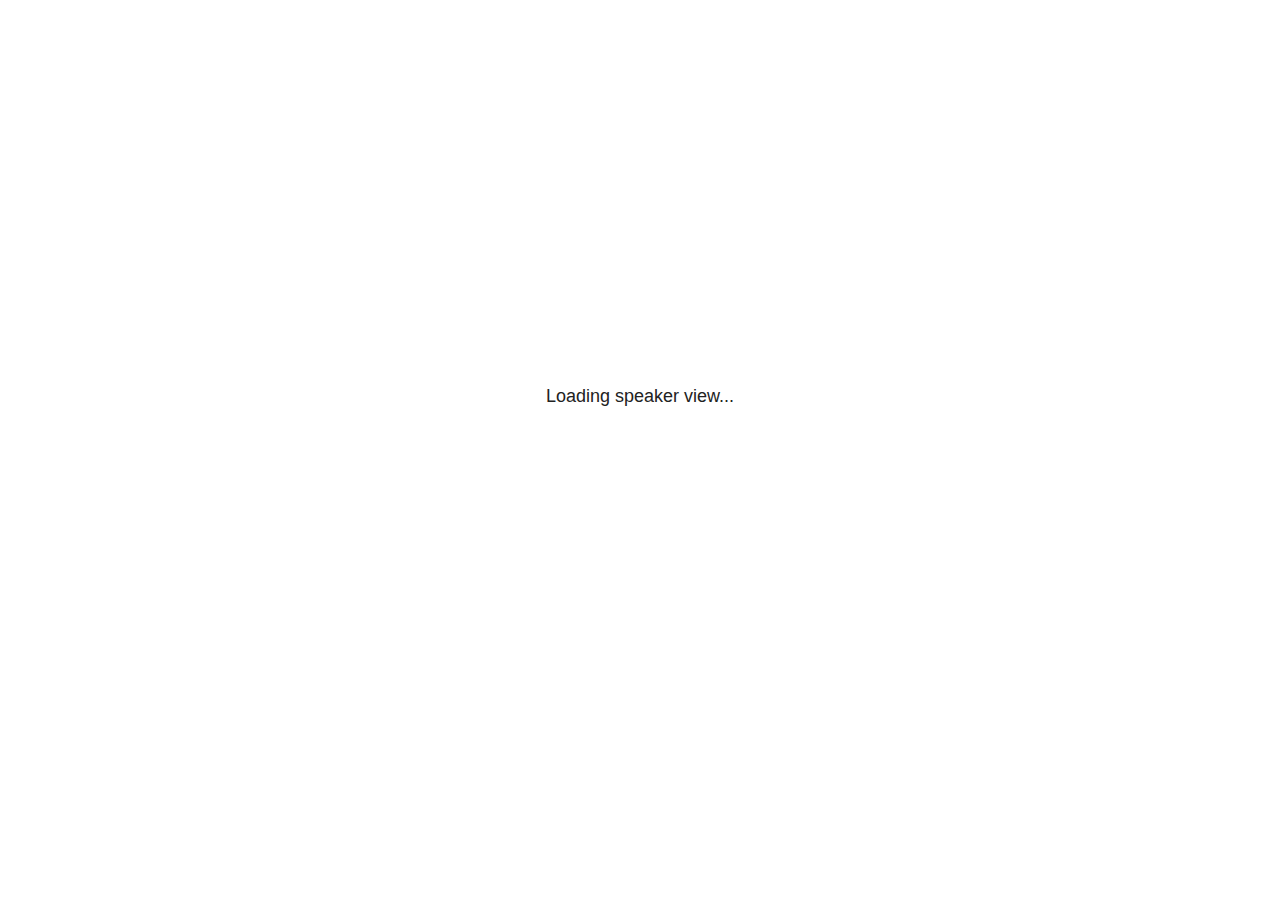
<file: lib/slides_utils/reveal/plugin/notes/speaker-view.html>
<html lang="en">
	<head>
		<meta charset="utf-8">

		<title>reveal.js - Speaker View</title>

		<style>
			body {
				font-family: Helvetica;
				font-size: 18px;
			}

			#current-slide,
			#upcoming-slide,
			#speaker-controls {
				padding: 6px;
				box-sizing: border-box;
				-moz-box-sizing: border-box;
			}

			#current-slide iframe,
			#upcoming-slide iframe {
				width: 100%;
				height: 100%;
				border: 1px solid #ddd;
			}

			#current-slide .label,
			#upcoming-slide .label {
				position: absolute;
				top: 10px;
				left: 10px;
				z-index: 2;
			}

			#connection-status {
				position: absolute;
				top: 0;
				left: 0;
				width: 100%;
				height: 100%;
				z-index: 20;
				padding: 30% 20% 20% 20%;
				font-size: 18px;
				color: #222;
				background: #fff;
				text-align: center;
				box-sizing: border-box;
				line-height: 1.4;
			}

			.overlay-element {
				height: 34px;
				line-height: 34px;
				padding: 0 10px;
				text-shadow: none;
				background: rgba( 220, 220, 220, 0.8 );
				color: #222;
				font-size: 14px;
			}

			.overlay-element.interactive:hover {
				background: rgba( 220, 220, 220, 1 );
			}

			#current-slide {
				position: absolute;
				width: 60%;
				height: 100%;
				top: 0;
				left: 0;
				padding-right: 0;
			}

			#upcoming-slide {
				position: absolute;
				width: 40%;
				height: 40%;
				right: 0;
				top: 0;
			}

			/* Speaker controls */
			#speaker-controls {
				position: absolute;
				top: 40%;
				right: 0;
				width: 40%;
				height: 60%;
				overflow: auto;
				font-size: 18px;
			}

				.speaker-controls-time.hidden,
				.speaker-controls-notes.hidden {
					display: none;
				}

				.speaker-controls-time .label,
				.speaker-controls-pace .label,
				.speaker-controls-notes .label {
					text-transform: uppercase;
					font-weight: normal;
					font-size: 0.66em;
					color: #666;
					margin: 0;
				}

				.speaker-controls-time, .speaker-controls-pace {
					border-bottom: 1px solid rgba( 200, 200, 200, 0.5 );
					margin-bottom: 10px;
					padding: 10px 16px;
					padding-bottom: 20px;
					cursor: pointer;
				}

				.speaker-controls-time .reset-button {
					opacity: 0;
					float: right;
					color: #666;
					text-decoration: none;
				}
				.speaker-controls-time:hover .reset-button {
					opacity: 1;
				}

				.speaker-controls-time .timer,
				.speaker-controls-time .clock {
					width: 50%;
				}

				.speaker-controls-time .timer,
				.speaker-controls-time .clock,
				.speaker-controls-time .pacing .hours-value,
				.speaker-controls-time .pacing .minutes-value,
				.speaker-controls-time .pacing .seconds-value {
					font-size: 1.9em;
				}

				.speaker-controls-time .timer {
					float: left;
				}

				.speaker-controls-time .clock {
					float: right;
					text-align: right;
				}

				.speaker-controls-time span.mute {
					opacity: 0.3;
				}

				.speaker-controls-time .pacing-title {
					margin-top: 5px;
				}

				.speaker-controls-time .pacing.ahead {
					color: blue;
				}

				.speaker-controls-time .pacing.on-track {
					color: green;
				}

				.speaker-controls-time .pacing.behind {
					color: red;
				}

				.speaker-controls-notes {
					padding: 10px 16px;
				}

				.speaker-controls-notes .value {
					margin-top: 5px;
					line-height: 1.4;
					font-size: 1.2em;
				}

			/* Layout selector */
			#speaker-layout {
				position: absolute;
				top: 10px;
				right: 10px;
				color: #222;
				z-index: 10;
			}
				#speaker-layout select {
					position: absolute;
					width: 100%;
					height: 100%;
					top: 0;
					left: 0;
					border: 0;
					box-shadow: 0;
					cursor: pointer;
					opacity: 0;

					font-size: 1em;
					background-color: transparent;

					-moz-appearance: none;
					-webkit-appearance: none;
					-webkit-tap-highlight-color: rgba(0, 0, 0, 0);
				}

				#speaker-layout select:focus {
					outline: none;
					box-shadow: none;
				}

			.clear {
				clear: both;
			}

			/* Speaker layout: Wide */
			body[data-speaker-layout="wide"] #current-slide,
			body[data-speaker-layout="wide"] #upcoming-slide {
				width: 50%;
				height: 45%;
				padding: 6px;
			}

			body[data-speaker-layout="wide"] #current-slide {
				top: 0;
				left: 0;
			}

			body[data-speaker-layout="wide"] #upcoming-slide {
				top: 0;
				left: 50%;
			}

			body[data-speaker-layout="wide"] #speaker-controls {
				top: 45%;
				left: 0;
				width: 100%;
				height: 50%;
				font-size: 1.25em;
			}

			/* Speaker layout: Tall */
			body[data-speaker-layout="tall"] #current-slide,
			body[data-speaker-layout="tall"] #upcoming-slide {
				width: 45%;
				height: 50%;
				padding: 6px;
			}

			body[data-speaker-layout="tall"] #current-slide {
				top: 0;
				left: 0;
			}

			body[data-speaker-layout="tall"] #upcoming-slide {
				top: 50%;
				left: 0;
			}

			body[data-speaker-layout="tall"] #speaker-controls {
				padding-top: 40px;
				top: 0;
				left: 45%;
				width: 55%;
				height: 100%;
				font-size: 1.25em;
			}

			/* Speaker layout: Notes only */
			body[data-speaker-layout="notes-only"] #current-slide,
			body[data-speaker-layout="notes-only"] #upcoming-slide {
				display: none;
			}

			body[data-speaker-layout="notes-only"] #speaker-controls {
				padding-top: 40px;
				top: 0;
				left: 0;
				width: 100%;
				height: 100%;
				font-size: 1.25em;
			}

			@media screen and (max-width: 1080px) {
				body[data-speaker-layout="default"] #speaker-controls {
					font-size: 16px;
				}
			}

			@media screen and (max-width: 900px) {
				body[data-speaker-layout="default"] #speaker-controls {
					font-size: 14px;
				}
			}

			@media screen and (max-width: 800px) {
				body[data-speaker-layout="default"] #speaker-controls {
					font-size: 12px;
				}
			}

		</style>
	</head>

	<body>

		<div id="connection-status">Loading speaker view...</div>

		<div id="current-slide"></div>
		<div id="upcoming-slide"><span class="overlay-element label">Upcoming</span></div>
		<div id="speaker-controls">
			<div class="speaker-controls-time">
				<h4 class="label">Time <span class="reset-button">Click to Reset</span></h4>
				<div class="clock">
					<span class="clock-value">0:00 AM</span>
				</div>
				<div class="timer">
					<span class="hours-value">00</span><span class="minutes-value">:00</span><span class="seconds-value">:00</span>
				</div>
				<div class="clear"></div>

				<h4 class="label pacing-title" style="display: none">Pacing – Time to finish current slide</h4>
				<div class="pacing" style="display: none">
					<span class="hours-value">00</span><span class="minutes-value">:00</span><span class="seconds-value">:00</span>
				</div>
			</div>

			<div class="speaker-controls-notes hidden">
				<h4 class="label">Notes</h4>
				<div class="value"></div>
			</div>
		</div>
		<div id="speaker-layout" class="overlay-element interactive">
			<span class="speaker-layout-label"></span>
			<select class="speaker-layout-dropdown"></select>
		</div>

		<script>

			(function() {

				var notes,
					notesValue,
					currentState,
					currentSlide,
					upcomingSlide,
					layoutLabel,
					layoutDropdown,
					pendingCalls = {},
					lastRevealApiCallId = 0,
					connected = false;

				var SPEAKER_LAYOUTS = {
					'default': 'Default',
					'wide': 'Wide',
					'tall': 'Tall',
					'notes-only': 'Notes only'
				};

				setupLayout();

				var connectionStatus = document.querySelector( '#connection-status' );
				var connectionTimeout = setTimeout( function() {
					connectionStatus.innerHTML = 'Error connecting to main window.<br>Please try closing and reopening the speaker view.';
				}, 5000 );

				window.addEventListener( 'message', function( event ) {

					clearTimeout( connectionTimeout );
					connectionStatus.style.display = 'none';

					var data = JSON.parse( event.data );

					// The overview mode is only useful to the reveal.js instance
					// where navigation occurs so we don't sync it
					if( data.state ) delete data.state.overview;

					// Messages sent by the notes plugin inside of the main window
					if( data && data.namespace === 'reveal-notes' ) {
						if( data.type === 'connect' ) {
							handleConnectMessage( data );
						}
						else if( data.type === 'state' ) {
							handleStateMessage( data );
						}
						else if( data.type === 'return' ) {
							pendingCalls[data.callId](data.result);
							delete pendingCalls[data.callId];
						}
					}
					// Messages sent by the reveal.js inside of the current slide preview
					else if( data && data.namespace === 'reveal' ) {
						if( /ready/.test( data.eventName ) ) {
							// Send a message back to notify that the handshake is complete
							window.opener.postMessage( JSON.stringify({ namespace: 'reveal-notes', type: 'connected'} ), '*' );
						}
						else if( /slidechanged|fragmentshown|fragmenthidden|paused|resumed/.test( data.eventName ) && currentState !== JSON.stringify( data.state ) ) {

							window.opener.postMessage( JSON.stringify({ method: 'setState', args: [ data.state ]} ), '*' );

						}
					}

				} );

				/**
				 * Asynchronously calls the Reveal.js API of the main frame.
				 */
				function callRevealApi( methodName, methodArguments, callback ) {

					var callId = ++lastRevealApiCallId;
					pendingCalls[callId] = callback;
					window.opener.postMessage( JSON.stringify( {
						namespace: 'reveal-notes',
						type: 'call',
						callId: callId,
						methodName: methodName,
						arguments: methodArguments
					} ), '*' );

				}

				/**
				 * Called when the main window is trying to establish a
				 * connection.
				 */
				function handleConnectMessage( data ) {

					if( connected === false ) {
						connected = true;

						setupIframes( data );
						setupKeyboard();
						setupNotes();
						setupTimer();
					}

				}

				/**
				 * Called when the main window sends an updated state.
				 */
				function handleStateMessage( data ) {

					// Store the most recently set state to avoid circular loops
					// applying the same state
					currentState = JSON.stringify( data.state );

					// No need for updating the notes in case of fragment changes
					if ( data.notes ) {
						notes.classList.remove( 'hidden' );
						notesValue.style.whiteSpace = data.whitespace;
						if( data.markdown ) {
							notesValue.innerHTML = marked( data.notes );
						}
						else {
							notesValue.innerHTML = data.notes;
						}
					}
					else {
						notes.classList.add( 'hidden' );
					}

					// Update the note slides
					currentSlide.contentWindow.postMessage( JSON.stringify({ method: 'setState', args: [ data.state ] }), '*' );
					upcomingSlide.contentWindow.postMessage( JSON.stringify({ method: 'setState', args: [ data.state ] }), '*' );
					upcomingSlide.contentWindow.postMessage( JSON.stringify({ method: 'next' }), '*' );

				}

				// Limit to max one state update per X ms
				handleStateMessage = debounce( handleStateMessage, 200 );

				/**
				 * Forward keyboard events to the current slide window.
				 * This enables keyboard events to work even if focus
				 * isn't set on the current slide iframe.
				 *
				 * Block F5 default handling, it reloads and disconnects
				 * the speaker notes window.
				 */
				function setupKeyboard() {

					document.addEventListener( 'keydown', function( event ) {
						if( event.keyCode === 116 || ( event.metaKey && event.keyCode === 82 ) ) {
							event.preventDefault();
							return false;
						}
						currentSlide.contentWindow.postMessage( JSON.stringify({ method: 'triggerKey', args: [ event.keyCode ] }), '*' );
					} );

				}

				/**
				 * Creates the preview iframes.
				 */
				function setupIframes( data ) {

					var params = [
						'receiver',
						'progress=false',
						'history=false',
						'transition=none',
						'autoSlide=0',
						'backgroundTransition=none'
					].join( '&' );

					var urlSeparator = /\?/.test(data.url) ? '&' : '?';
					var hash = '#/' + data.state.indexh + '/' + data.state.indexv;
					var currentURL = data.url + urlSeparator + params + '&postMessageEvents=true' + hash;
					var upcomingURL = data.url + urlSeparator + params + '&controls=false' + hash;

					currentSlide = document.createElement( 'iframe' );
					currentSlide.setAttribute( 'width', 1280 );
					currentSlide.setAttribute( 'height', 1024 );
					currentSlide.setAttribute( 'src', currentURL );
					document.querySelector( '#current-slide' ).appendChild( currentSlide );

					upcomingSlide = document.createElement( 'iframe' );
					upcomingSlide.setAttribute( 'width', 640 );
					upcomingSlide.setAttribute( 'height', 512 );
					upcomingSlide.setAttribute( 'src', upcomingURL );
					document.querySelector( '#upcoming-slide' ).appendChild( upcomingSlide );

				}

				/**
				 * Setup the notes UI.
				 */
				function setupNotes() {

					notes = document.querySelector( '.speaker-controls-notes' );
					notesValue = document.querySelector( '.speaker-controls-notes .value' );

				}

				function getTimings( callback ) {

					callRevealApi( 'getSlidesAttributes', [], function ( slideAttributes ) {
						callRevealApi( 'getConfig', [], function ( config ) {
							var totalTime = config.totalTime;
							var minTimePerSlide = config.minimumTimePerSlide || 0;
							var defaultTiming = config.defaultTiming;
							if ((defaultTiming == null) && (totalTime == null)) {
								callback(null);
								return;
							}
							// Setting totalTime overrides defaultTiming
							if (totalTime) {
								defaultTiming = 0;
							}
							var timings = [];
							for ( var i in slideAttributes ) {
								var slide = slideAttributes[ i ];
								var timing = defaultTiming;
								if( slide.hasOwnProperty( 'data-timing' )) {
									var t = slide[ 'data-timing' ];
									timing = parseInt(t);
									if( isNaN(timing) ) {
										console.warn("Could not parse timing '" + t + "' of slide " + i + "; using default of " + defaultTiming);
										timing = defaultTiming;
									}
								}
								timings.push(timing);
							}
							if ( totalTime ) {
								// After we've allocated time to individual slides, we summarize it and
								// subtract it from the total time
								var remainingTime = totalTime - timings.reduce( function(a, b) { return a + b; }, 0 );
								// The remaining time is divided by the number of slides that have 0 seconds
								// allocated at the moment, giving the average time-per-slide on the remaining slides
								var remainingSlides = (timings.filter( function(x) { return x == 0 }) ).length
								var timePerSlide = Math.round( remainingTime / remainingSlides, 0 )
								// And now we replace every zero-value timing with that average
								timings = timings.map( function(x) { return (x==0 ? timePerSlide : x) } );
							}
							var slidesUnderMinimum = timings.filter( function(x) { return (x < minTimePerSlide) } ).length
							if ( slidesUnderMinimum ) {
								message = "The pacing time for " + slidesUnderMinimum + " slide(s) is under the configured minimum of " + minTimePerSlide + " seconds. Check the data-timing attribute on individual slides, or consider increasing the totalTime or minimumTimePerSlide configuration options (or removing some slides).";
								alert(message);
							}
							callback( timings );
						} );
					} );

				}

				/**
				 * Return the number of seconds allocated for presenting
				 * all slides up to and including this one.
				 */
				function getTimeAllocated( timings, callback ) {

					callRevealApi( 'getSlidePastCount', [], function ( currentSlide ) {
						var allocated = 0;
						for (var i in timings.slice(0, currentSlide + 1)) {
							allocated += timings[i];
						}
						callback( allocated );
					} );

				}

				/**
				 * Create the timer and clock and start updating them
				 * at an interval.
				 */
				function setupTimer() {

					var start = new Date(),
					timeEl = document.querySelector( '.speaker-controls-time' ),
					clockEl = timeEl.querySelector( '.clock-value' ),
					hoursEl = timeEl.querySelector( '.hours-value' ),
					minutesEl = timeEl.querySelector( '.minutes-value' ),
					secondsEl = timeEl.querySelector( '.seconds-value' ),
					pacingTitleEl = timeEl.querySelector( '.pacing-title' ),
					pacingEl = timeEl.querySelector( '.pacing' ),
					pacingHoursEl = pacingEl.querySelector( '.hours-value' ),
					pacingMinutesEl = pacingEl.querySelector( '.minutes-value' ),
					pacingSecondsEl = pacingEl.querySelector( '.seconds-value' );

					var timings = null;
					getTimings( function ( _timings ) {

						timings = _timings;
						if (_timings !== null) {
							pacingTitleEl.style.removeProperty('display');
							pacingEl.style.removeProperty('display');
						}

						// Update once directly
						_updateTimer();

						// Then update every second
						setInterval( _updateTimer, 1000 );

					} );


					function _resetTimer() {

						if (timings == null) {
							start = new Date();
							_updateTimer();
						}
						else {
							// Reset timer to beginning of current slide
							getTimeAllocated( timings, function ( slideEndTimingSeconds ) {
								var slideEndTiming = slideEndTimingSeconds * 1000;
								callRevealApi( 'getSlidePastCount', [], function ( currentSlide ) {
									var currentSlideTiming = timings[currentSlide] * 1000;
									var previousSlidesTiming = slideEndTiming - currentSlideTiming;
									var now = new Date();
									start = new Date(now.getTime() - previousSlidesTiming);
									_updateTimer();
								} );
							} );
						}

					}

					timeEl.addEventListener( 'click', function() {
						_resetTimer();
						return false;
					} );

					function _displayTime( hrEl, minEl, secEl, time) {

						var sign = Math.sign(time) == -1 ? "-" : "";
						time = Math.abs(Math.round(time / 1000));
						var seconds = time % 60;
						var minutes = Math.floor( time / 60 ) % 60 ;
						var hours = Math.floor( time / ( 60 * 60 )) ;
						hrEl.innerHTML = sign + zeroPadInteger( hours );
						if (hours == 0) {
							hrEl.classList.add( 'mute' );
						}
						else {
							hrEl.classList.remove( 'mute' );
						}
						minEl.innerHTML = ':' + zeroPadInteger( minutes );
						if (hours == 0 && minutes == 0) {
							minEl.classList.add( 'mute' );
						}
						else {
							minEl.classList.remove( 'mute' );
						}
						secEl.innerHTML = ':' + zeroPadInteger( seconds );
					}

					function _updateTimer() {

						var diff, hours, minutes, seconds,
						now = new Date();

						diff = now.getTime() - start.getTime();

						clockEl.innerHTML = now.toLocaleTimeString( 'en-US', { hour12: true, hour: '2-digit', minute:'2-digit' } );
						_displayTime( hoursEl, minutesEl, secondsEl, diff );
						if (timings !== null) {
							_updatePacing(diff);
						}

					}

					function _updatePacing(diff) {

						getTimeAllocated( timings, function ( slideEndTimingSeconds ) {
							var slideEndTiming = slideEndTimingSeconds * 1000;

							callRevealApi( 'getSlidePastCount', [], function ( currentSlide ) {
								var currentSlideTiming = timings[currentSlide] * 1000;
								var timeLeftCurrentSlide = slideEndTiming - diff;
								if (timeLeftCurrentSlide < 0) {
									pacingEl.className = 'pacing behind';
								}
								else if (timeLeftCurrentSlide < currentSlideTiming) {
									pacingEl.className = 'pacing on-track';
								}
								else {
									pacingEl.className = 'pacing ahead';
								}
								_displayTime( pacingHoursEl, pacingMinutesEl, pacingSecondsEl, timeLeftCurrentSlide );
							} );
						} );
					}

				}

				/**
				 * Sets up the speaker view layout and layout selector.
				 */
				function setupLayout() {

					layoutDropdown = document.querySelector( '.speaker-layout-dropdown' );
					layoutLabel = document.querySelector( '.speaker-layout-label' );

					// Render the list of available layouts
					for( var id in SPEAKER_LAYOUTS ) {
						var option = document.createElement( 'option' );
						option.setAttribute( 'value', id );
						option.textContent = SPEAKER_LAYOUTS[ id ];
						layoutDropdown.appendChild( option );
					}

					// Monitor the dropdown for changes
					layoutDropdown.addEventListener( 'change', function( event ) {

						setLayout( layoutDropdown.value );

					}, false );

					// Restore any currently persisted layout
					setLayout( getLayout() );

				}

				/**
				 * Sets a new speaker view layout. The layout is persisted
				 * in local storage.
				 */
				function setLayout( value ) {

					var title = SPEAKER_LAYOUTS[ value ];

					layoutLabel.innerHTML = 'Layout' + ( title ? ( ': ' + title ) : '' );
					layoutDropdown.value = value;

					document.body.setAttribute( 'data-speaker-layout', value );

					// Persist locally
					if( supportsLocalStorage() ) {
						window.localStorage.setItem( 'reveal-speaker-layout', value );
					}

				}

				/**
				 * Returns the ID of the most recently set speaker layout
				 * or our default layout if none has been set.
				 */
				function getLayout() {

					if( supportsLocalStorage() ) {
						var layout = window.localStorage.getItem( 'reveal-speaker-layout' );
						if( layout ) {
							return layout;
						}
					}

					// Default to the first record in the layouts hash
					for( var id in SPEAKER_LAYOUTS ) {
						return id;
					}

				}

				function supportsLocalStorage() {

					try {
						localStorage.setItem('test', 'test');
						localStorage.removeItem('test');
						return true;
					}
					catch( e ) {
						return false;
					}

				}

				function zeroPadInteger( num ) {

					var str = '00' + parseInt( num );
					return str.substring( str.length - 2 );

				}

				/**
				 * Limits the frequency at which a function can be called.
				 */
				function debounce( fn, ms ) {

					var lastTime = 0,
						timeout;

					return function() {

						var args = arguments;
						var context = this;

						clearTimeout( timeout );

						var timeSinceLastCall = Date.now() - lastTime;
						if( timeSinceLastCall > ms ) {
							fn.apply( context, args );
							lastTime = Date.now();
						}
						else {
							timeout = setTimeout( function() {
								fn.apply( context, args );
								lastTime = Date.now();
							}, ms - timeSinceLastCall );
						}

					}

				}

			})();

		</script>
	</body>
</html>
</file>
